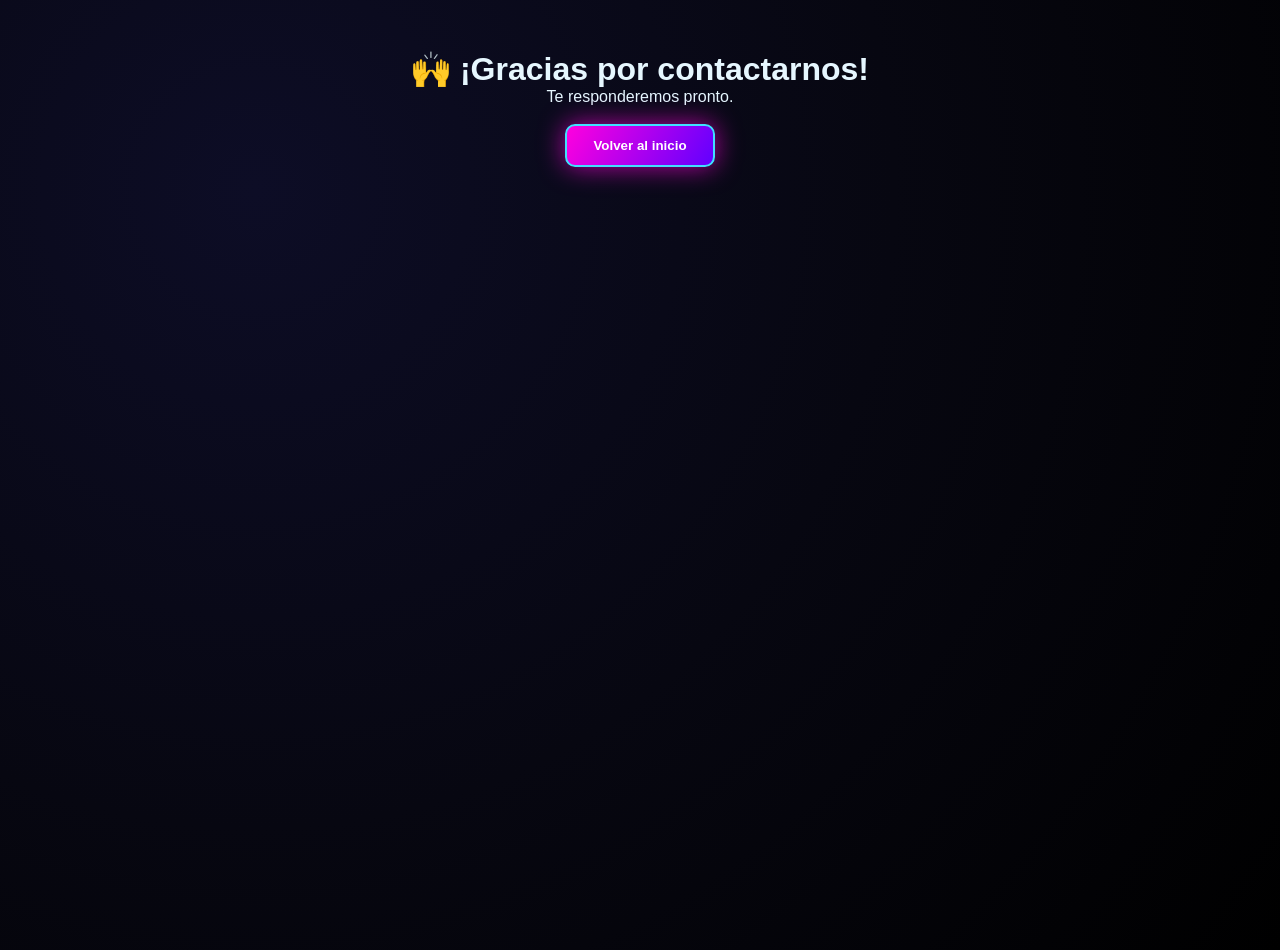
<file: gracias.html>
<!DOCTYPE html>
<html lang="es">
<head>
<meta charset="UTF-8">
<title>Gracias</title>
<link rel="stylesheet" href="styles.css">
</head>
<body>

<h1 style="margin-top:50px">🙌 ¡Gracias por contactarnos!</h1>
<p>Te responderemos pronto.</p>
<br>
<a href="index.html"><button>Volver al inicio</button></a>

</body>
</html>
</file>
<file: styles.css>
*{box-sizing:border-box;margin:0;padding:0;font-family:Segoe UI, Arial, sans-serif}

body{background:radial-gradient(circle at 20% 20%, #0d0d26 0%, #070711 50%, #000000 100%);color:#e6f7ff;text-align:center;min-height:100vh;}

header{padding:22px 20px;background:linear-gradient(120deg,#0f0f34 0%,#1a0033 50%,#0a0015 100%);box-shadow:0 0 30px rgba(0,204,255,0.45),0 0 90px rgba(255,0,255,0.35)}
header h1{color:#73f4ff;text-shadow:0 0 24px #00d7ff,0 0 44px #9d00ff,0 0 68px #ff00e2}
header p{color:#8fffac;text-shadow:0 0 12px #00ffb9}

.juegos{display:flex;gap:20px;justify-content:center;flex-wrap:wrap;padding:20px}

.card{background:linear-gradient(145deg,#120027,#1f003f 70%);border:2px solid #42e7ff;border-radius:18px;padding:14px;width:260px;transition:transform .25s ease,box-shadow .25s ease,border-color .25s ease;box-shadow:0 0 24px rgba(66,231,255,0.45);cursor:pointer}
.card:hover{transform:scale(1.06);box-shadow:0 0 60px rgba(0,255,255,0.65),0 0 70px rgba(173,0,255,0.5);border-color:#00e9ff}

.card img{width:100%;height:210px;object-fit:cover;border-radius:12px;border:1px solid rgba(90,225,255,0.7)}

.videos{padding:24px;background:rgba(17,7,30,0.5);border-radius:14px;margin:18px}
.videos h2{color:#52f1ff;text-shadow:0 0 22px #52f1ff,0 0 32px #9c00ff}
.videos video, iframe{width:320px;margin:10px;border-radius:12px;border:2px solid #65d2ff;box-shadow:0 0 24px #00b8ff}

.contacto{padding:24px;background:rgba(9,4,23,0.6);border-radius:14px;margin:16px}
.contacto h2{color:#ffce00;text-shadow:0 0 22px #ffce00,0 0 42px #ff6dff}
form{display:flex;flex-direction:column;align-items:center;gap:12px}

input,textarea{width:270px;padding:12px;border-radius:10px;border:2px solid #6de3ff;background:rgba(6,4,24,0.8);color:#b8f9ff;box-shadow:0 0 12px rgba(30,249,255,0.4)}

button{padding:12px 26px;background:linear-gradient(120deg,#ff00de,#6100ff);border:2px solid #40e0ff;border-radius:10px;cursor:pointer;color:#fff;font-weight:800;box-shadow:0 0 26px rgba(255,0,224,0.7);transition:.25s}
button:hover{background:linear-gradient(120deg,#ff42ff,#00f5ff);border-color:#a8fffe;box-shadow:0 0 46px #ff83ff,0 0 26px #00f0ff}

footer{padding:17px;background:linear-gradient(160deg,#12002b,#1b003b);margin-top:24px;box-shadow:0 0 26px rgba(0,200,255,0.4);border-top:2px solid #43f1ff}

@media(max-width:600px){
.juegos{flex-direction:column;align-items:center}
}

@keyframes glow{
  0%,100%{text-shadow:0 0 10px #00ffff,0 0 20px #00ffff}
  50%{text-shadow:0 0 20px #00ffff,0 0 40px #00ffff,0 0 60px #ff00ff}
}

h2{animation:glow 2s infinite}
</file>
